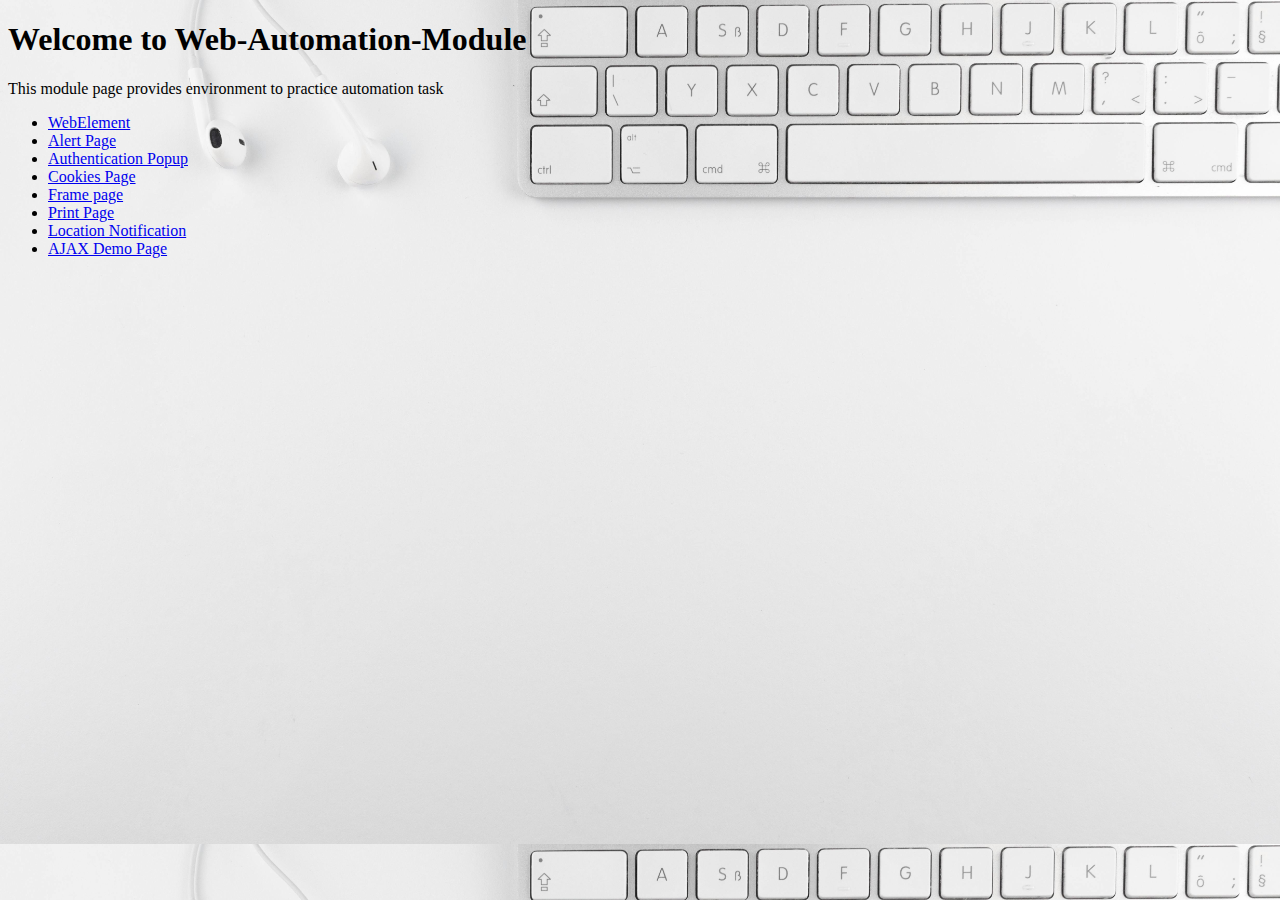
<file: index.html>
<!DOCTYPE html>
<html lang="en">
<head>
    <meta charset="UTF-8">
    <meta name="viewport" content="width=device-width, initial-scale=1.0">
    <title>Web-Automation-Module</title>
    <link rel="stylesheet" href="style.css">
</head>
<body>
    <h1>Welcome to Web-Automation-Module</h1>
    <p>This module page provides environment to practice automation task</p>
    <ul>
        <li><a href="/webelements/WebElement.html">WebElement</a></li>
        <li><a href="Alert.html">Alert Page</a></li>
         <li><a href="authPopups.html">Authentication Popup</a></li>
        <li><a href="Cookies.html">Cookies Page</a></li>
        <li><a href="Frame.html">Frame page</a></li>
        <li><a href="Print.html">Print Page</a></li>
        <li><a href="06_location notification/locationNotification.html">Location Notification</a></li>
        <li><a href="00_Ajax/ajax.html">AJAX Demo Page</a></li>
    </ul>
    
</body>
</html>
</file>
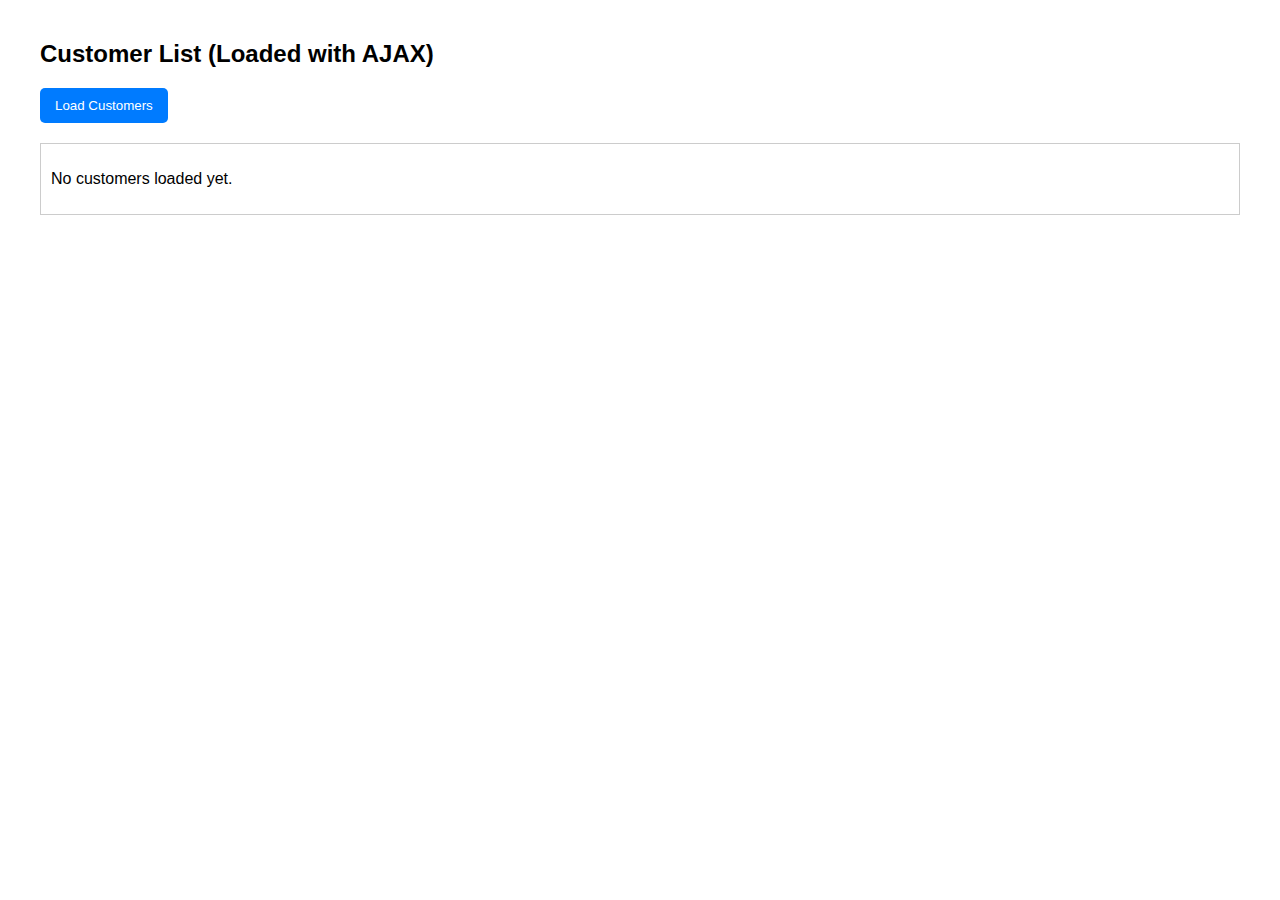
<file: 00_Ajax/ajax.html>
<!DOCTYPE html>
<html lang="en">
<head>
  <meta charset="UTF-8" />
  <meta name="viewport" content="width=device-width, initial-scale=1.0" />
  <title>Sales & Inventory - AJAX Demo</title>
  <style>
    body {
      font-family: Arial, sans-serif;
      margin: 40px;
    }
    #customers {
      margin-top: 20px;
      padding: 10px;
      border: 1px solid #ccc;
    }
    button {
      background-color: #007bff;
      color: white;
      border: none;
      padding: 10px 15px;
      cursor: pointer;
      border-radius: 5px;
    }
    button:disabled {
      background-color: #999;
      cursor: not-allowed;
    }
    .customer {
      margin: 8px 0;
      padding: 8px;
      border-bottom: 1px solid #eee;
    }
  </style>
</head>
<body>

  <h2>Customer List (Loaded with AJAX)</h2>

  <button id="loadCustomersBtn">Load Customers</button>

  <div id="customers">
    <p>No customers loaded yet.</p>
  </div>

  <script>
    // Button and div elements
    const btn = document.getElementById("loadCustomersBtn");
    const customerDiv = document.getElementById("customers");

    btn.addEventListener("click", () => {
      btn.disabled = true;
      btn.textContent = "Loading...";

      // Simulate AJAX delay (like a real backend API call)
      setTimeout(() => {
        // Normally you would fetch data from a server:
        // fetch("https://api.example.com/customers")
        //   .then(res => res.json())
        //   .then(data => displayCustomers(data));

        // Mock data (simulating server response)
        const data = [
          { id: 1, name: "John Doe", contact: "9876543210" },
          { id: 2, name: "Priya Singh", contact: "9123456780" },
          { id: 3, name: "Ravi Kumar", contact: "9988776655" }
        ];

        displayCustomers(data);
      }, 2500); // delay 2.5 seconds to mimic AJAX response
    });

    function displayCustomers(customers) {
      customerDiv.innerHTML = ""; // clear old data

      customers.forEach(cust => {
        const div = document.createElement("div");
        div.classList.add("customer");
        div.innerHTML = `<strong>${cust.name}</strong> - ${cust.contact}`;
        customerDiv.appendChild(div);
      });

      btn.textContent = "Reload Customers";
      btn.disabled = false;
    }
  </script>

</body>
</html>
</file>
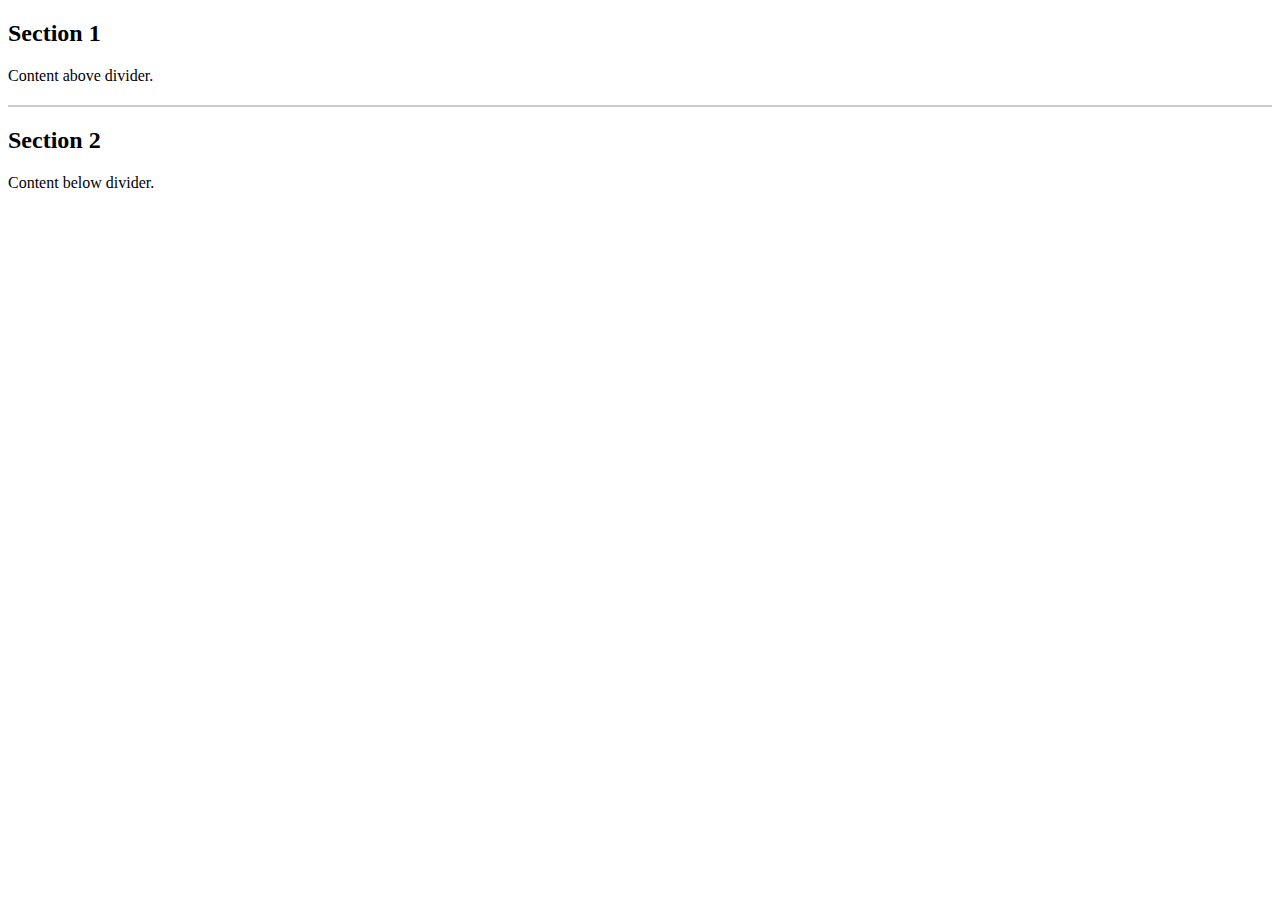
<file: webelements/divider.html>
<!DOCTYPE html>
<html>
<head>
<style>
.divider {
  border-top: 2px solid #ccc;
  margin: 20px 0;
}
</style>
</head>
<body>

<h2>Section 1</h2>
<p>Content above divider.</p>

<div class="divider"></div>

<h2>Section 2</h2>
<p>Content below divider.</p>

</body>
</html>
</file>
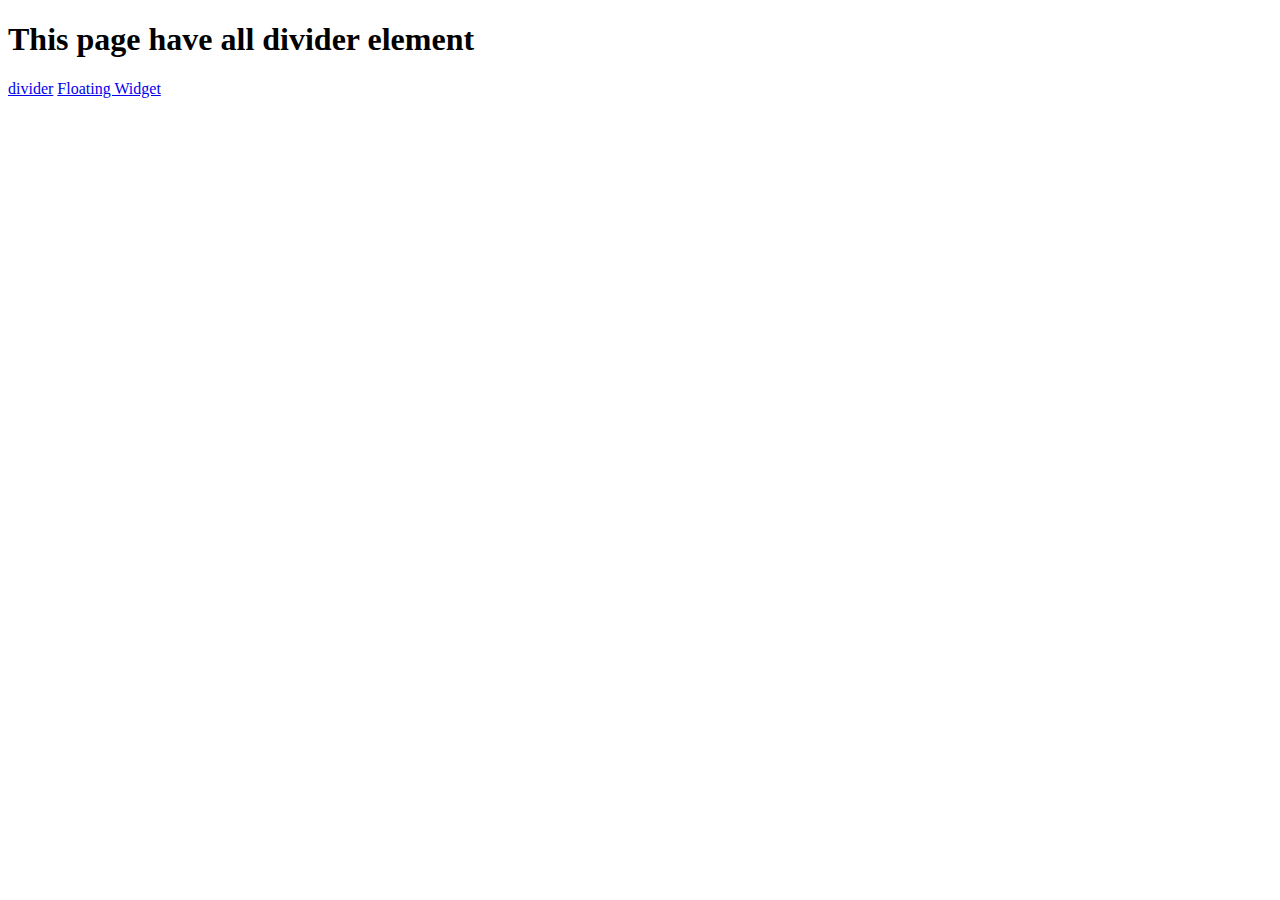
<file: webelements/WebElement.html>
<!DOCTYPE html>
<html lang="en">
<head>
    <meta charset="UTF-8">
    <meta name="viewport" content="width=device-width, initial-scale=1.0">
    <title>WebElement</title>
</head>
<body>
    <h1>This page have all divider element</h1>
    <a href="./divider.html">divider</a>
    <a href="./FloatingWidget.html">Floating Widget</a>
    
</body>
</html>
</file>
<file: style.css>
body{
    background-image: url(/assets/WhiteBGCwithPC.jpg);
    background-size: cover;
}
</file>
